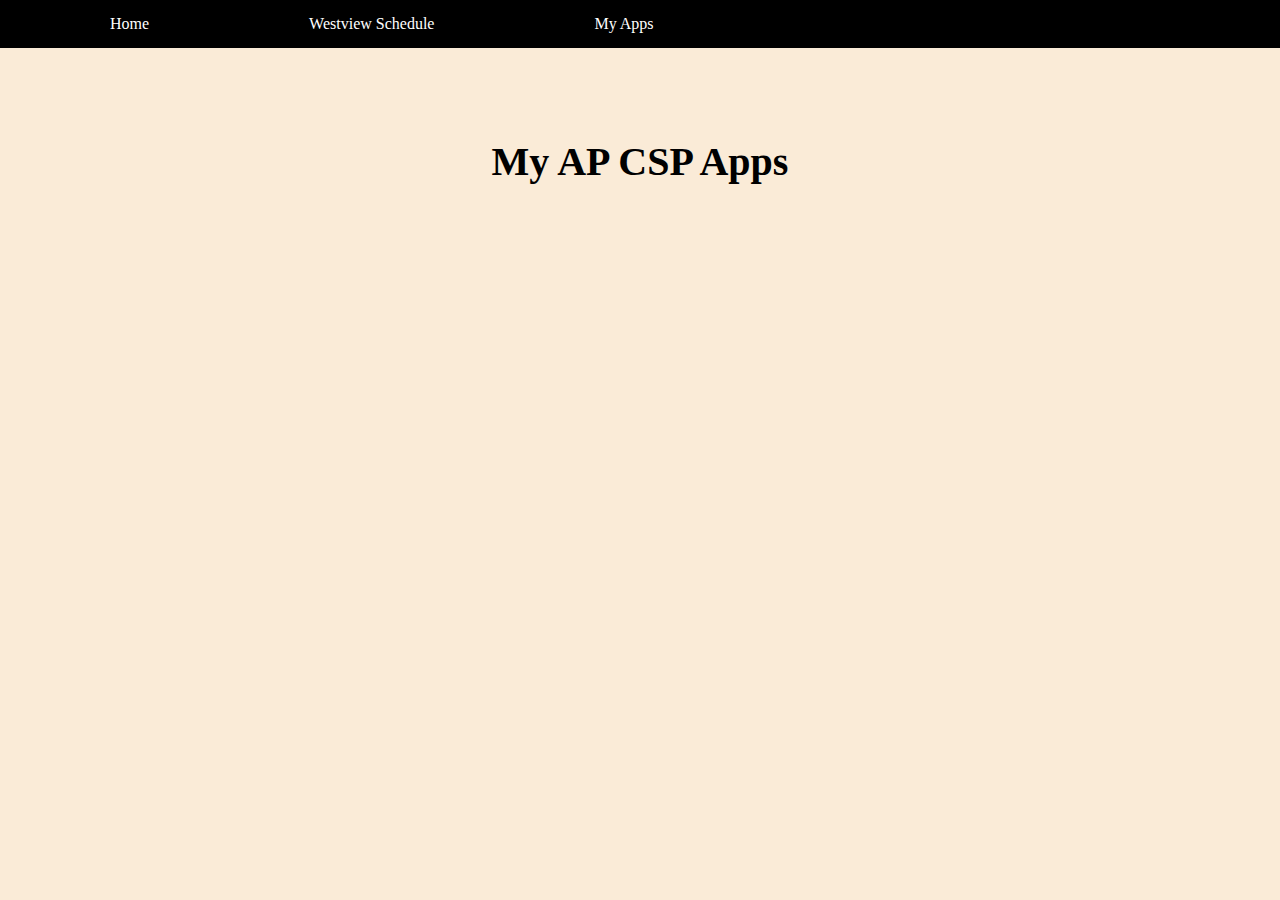
<file: about.html>
<html>
<head>
  <link rel="stylesheet" href="style.css">
  <link rel="icon" href="https://library.kissclipart.com/20180905/ove/kissclipart-atom-icon-png-clipart-computer-icons-atom-clip-art-f7ac6cacefd2f97f.png">
	<title> Apps Page </title>
</head>
<body>

    <nav>
	    
	    
      <li><a href="index.html"> Home </a></li>
       <li><a href="https://www.powayusd.com/schools/hs/wvhs/Calendars/Schedules/Bell-Schedule"> Westview Schedule </a></li>
      <li><a href="apps.html"> My Apps </a></li>
      
    </nav>
	
  
	<center>
		<br>
		<br>
		<br>
		<br>
		<br>
		<h3> My AP CSP Apps </h3> 
		<br>
	
<iframe width="392" height="620" style="border: 0px;" src="https://studio.code.org/projects/applab/9RimcH1GekWXiaE3yxPg9J5xk64EI7kjmdSG3YbFYRk/embed"></iframe>
<iframe width="392" height="620" style="border: 0px;" src="https://studio.code.org/projects/applab/AvehY_XJj2Ihwomgj_nxtYAepqqTs2yNfyNLrApD-Ng/embed"></iframe>
<iframe width="392" height="620" style="border: 0px;" src="https://studio.code.org/projects/applab/Xnx6X2MglYoYOSks2jaF7SajwWuiBy2nWzWMhE3g5EQ/embed"></iframe>	</body>
	<html>
</file>
<file: style.css>
nav {
  list-style-type: none;
  background-color: black;
  width: 100%;
  left: 0;
  top: 0;
  margin: 0; 
  overflow: hidden;
  position: fixed;
  padding: 15px 30px;
  
  
}

li { 
float: left

  }
 
li a {
  background-color: black;
  color: white;
  text-decoration: none;
   padding: 40px 80px;
 
}

li a:hover {
  
  background-color: white;
  color: black;
}

body {
background-color: antiquewhite;
}

h2 {
  color: black;
   font-size: 250%;
   
}

h1 {
  color: red;
  font-size: 150%;
}

h3 {
  
  color: black;
  font-size: 250%;
</file>
